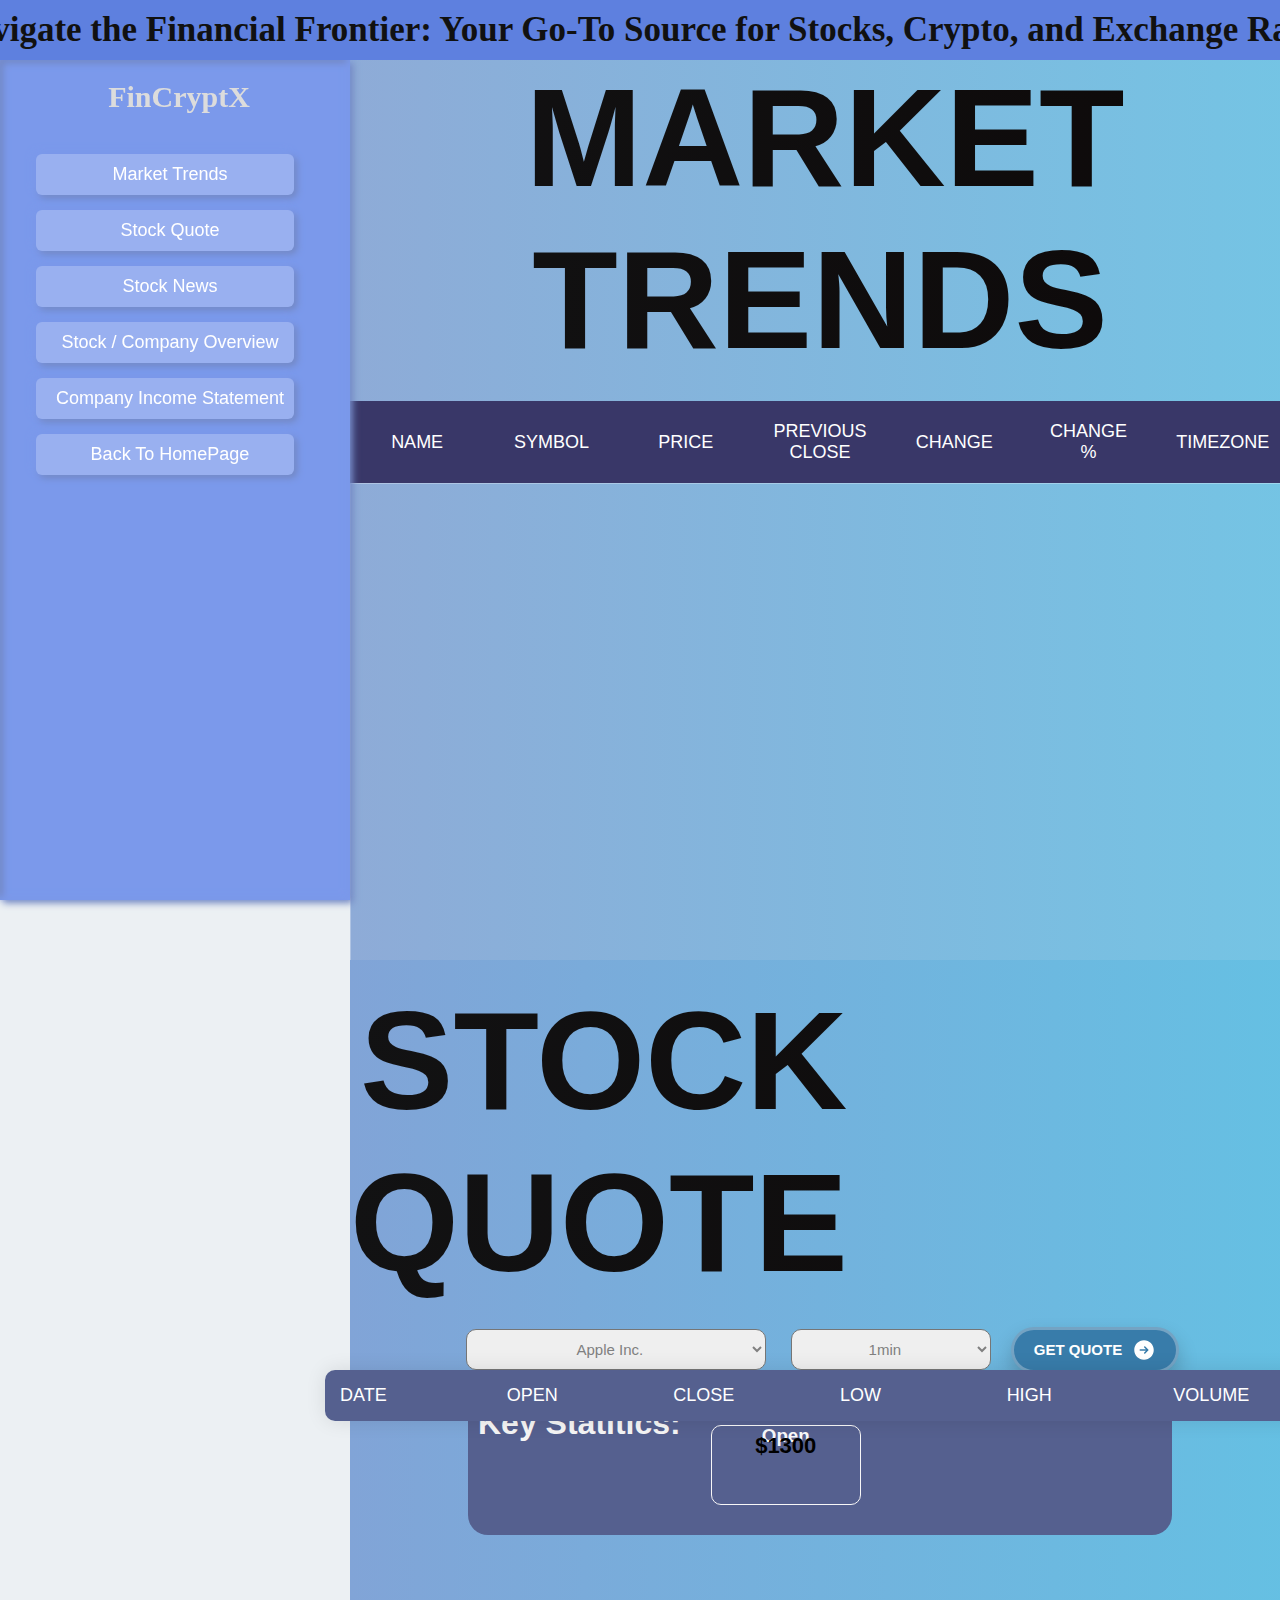
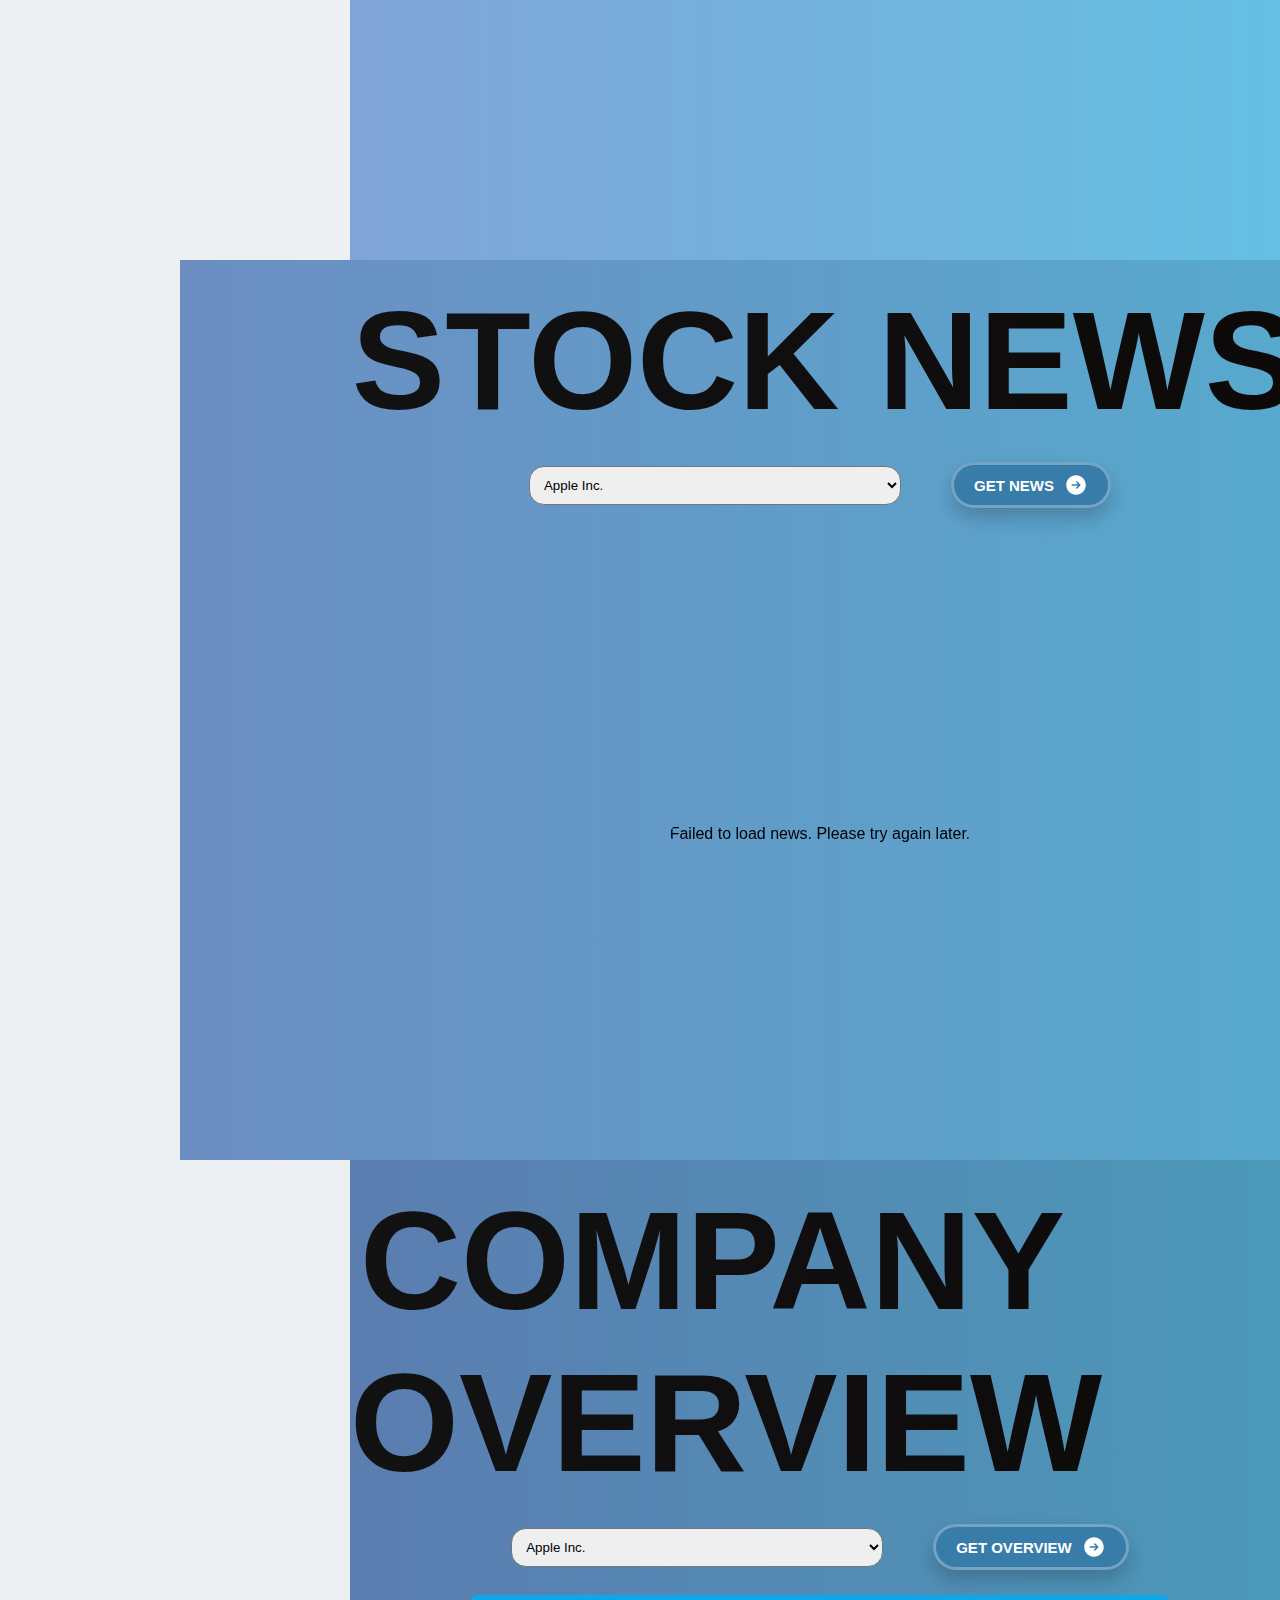
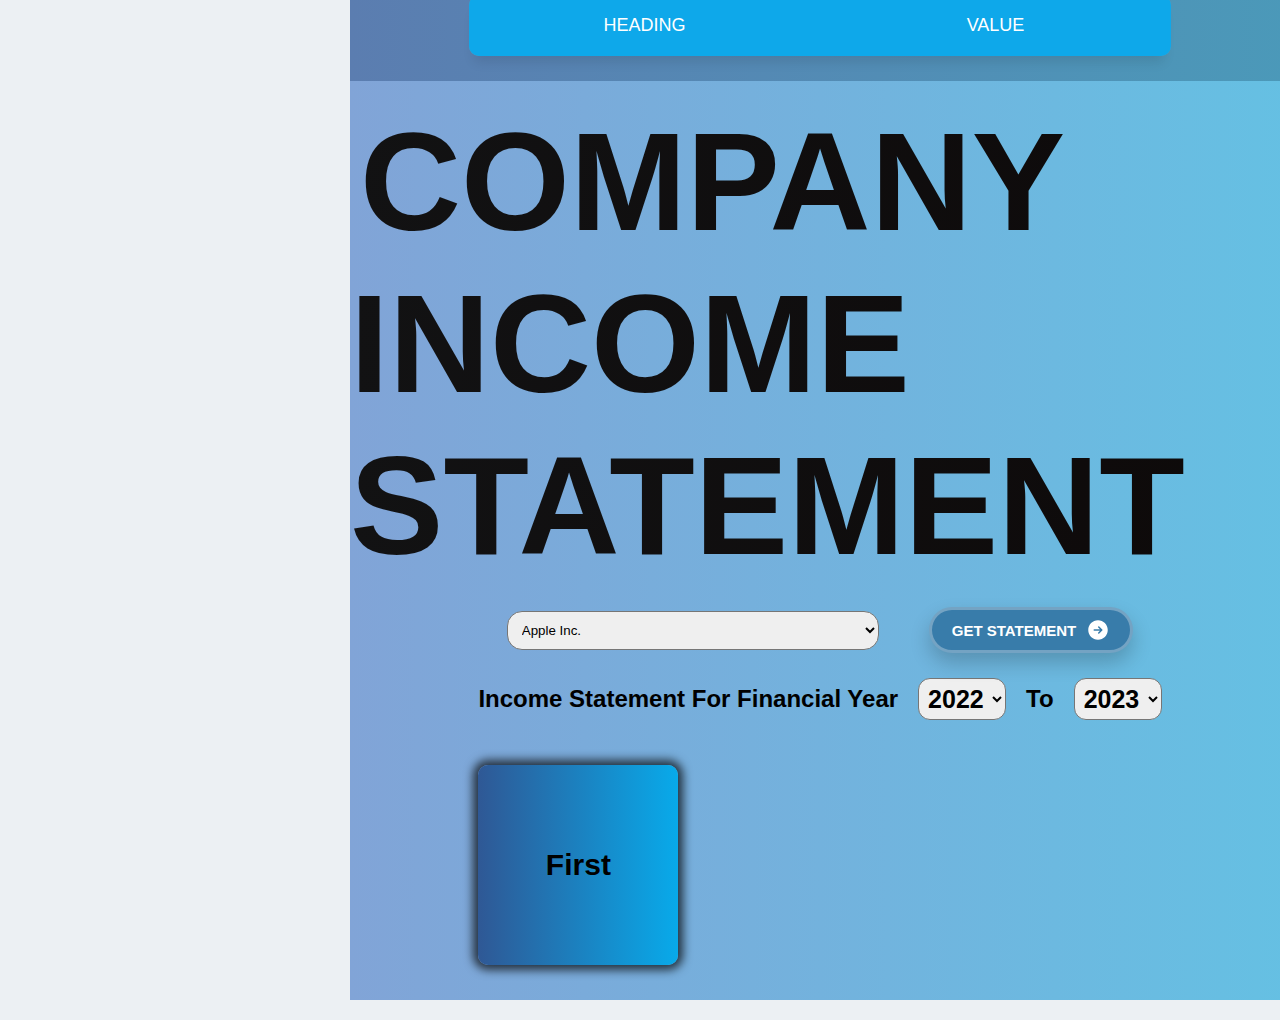
<file: stocks.html>
<!DOCTYPE html>
<html lang="en">

<head>
  <meta charset="UTF-8" />
  <meta name="viewport" content="width=device-width, initial-scale=1.0" />
  <title>Stocks Data</title>
  <link rel="stylesheet" href="./stocks.css" />
  <link rel="stylesheet" href="https://cdnjs.cloudflare.com/ajax/libs/font-awesome/6.6.0/css/all.min.css"
    integrity="sha512-Kc323vGBEqzTmouAECnVceyQqyqdsSiqLQISBL29aUW4U/M7pSPA/gEUZQqv1cwx4OnYxTxve5UMg5GT6L4JJg=="
    crossorigin="anonymous" referrerpolicy="no-referrer" />
  <link rel="stylesheet" href="https://cdn.jsdelivr.net/npm/bootstrap@5.3.2/dist/css/bootstrap.min.css"
    integrity="sha384-T3c6CoIi6uLrA9TneNEoa7RxnatzjcDSCmG1MXxSR1GAsXEV/Dwwykc2MPK8M2HN" crossorigin="anonymous">
  <!-- swiper js cdn -->
  <link
  rel="stylesheet"
  href="https://cdn.jsdelivr.net/npm/swiper@11/swiper-bundle.min.css"
/>
</head>

<body>
  <nav class="nav-bar">
    <h1>"Navigate the Financial Frontier: Your Go-To Source for Stocks, Crypto, and Exchange Rates"</h1>
  </nav>
  <div class="bars-icon">
    <button class="btn-icon" id="btn-icon">
      <i id="side-icon" class="fa-solid fa-bars"></i>
    </button>
  </div>
  <div class="side-bar" id="side-bar">
    <div class="title">
      <div class="logo">
        <h1><i class="fa-solid fa-landmark icon-tag"></i>FinCryptX</h1>
      </div>
    </div>
    <div class="list">
      <ul>
        <li>
          <a href="#market-trend"><i class="fa-solid fa-money-bill-trend-up"></i>Market Trends</a>
        </li>
        <li>
          <a href="#stock-quote"><i class="fa-solid fa-arrow-trend-up"></i>Stock Quote</a>
        </li>
        <li>
          <a href="#stock-news"><i class="fa-regular fa-newspaper"></i>Stock News</a>
        </li>
        <li>
          <a href="#stock-company-overview"><i class="fa-solid fa-expand"></i>Stock / Company Overview</a>
        </li>
        <li>
          <a href="#stock-income-statement"><i class="fa-solid fa-sack-dollar"></i>Company Income Statement</a>
        </li>
        <li>
          <a href="./index.html"><i class="fa-regular fa-circle-left"></i>Back To HomePage</a>
        </li>
      </ul>
    </div>
  </div>
  <div class="content">
    <div class="trend" id="market-trend">
      <section>
        <!--for demo wrap-->
        <div id="header">

          <h1><i class="fa-solid fa-money-bill-trend-up"></i>Market Trends</h1>
        </div>
        <div class="table-container">
          <div class="tbl-header">
            <table cellpadding="0" cellspacing="0" border="0">
              <thead>
                <tr>
                  <th>Name</th>
                  <th>Symbol</th>
                  <th>Price</th>
                  <th>Previous Close</th>
                  <th>Change</th>
                  <th>Change %</th>
                  <th>Timezone</th>
                </tr>
              </thead>
            </table>
          </div>
          <div class="tbl-content">
            <table cellpadding="0" cellspacing="0" border="0">
              <tbody id="table-body"></tbody>
            </table>
          </div>
        </div>
      </section>
    </div>
    <div class="quote" id="stock-quote">
      <div class="heading" id="header">
        <h1><i class="fa-solid fa-arrow-trend-up"></i>Stock Quote</h1>
      </div>
      <div class="quote-container">
        <div class="quote-data">
          <select name="select-quote" id="select-quote">
            <option value="AAPL">Apple Inc.</option>
            <option value="MSFT">Microsoft Corporation</option>
            <option value="GOOGL">Alphabet Inc.</option>
            <option value="AMZN">Amazon.com Inc.</option>
            <option value="TSLA">Tesla Inc.</option>
            <option value="FB">Meta Platforms Inc.</option>
            <option value="BRK.B">Berkshire Hathaway Inc.</option>
            <option value="NVDA">NVIDIA Corporation</option>
            <option value="JNJ">Johnson & Johnson</option>
            <option value="V">Visa Inc.</option>
            <option value="WMT">Walmart Inc.</option>
            <option value="JPM">JPMorgan Chase & Co.</option>
            <option value="PG">Procter & Gamble Co.</option>
            <option value="MA">Mastercard Inc.</option>
            <option value="DIS">Walt Disney Co.</option>
            <option value="PYPL">PayPal Holdings Inc.</option>
            <option value="NFLX">Netflix Inc.</option>
            <option value="INTC">Intel Corporation</option>
            <option value="CSCO">Cisco Systems Inc.</option>
            <option value="PEP">PepsiCo Inc.</option>
            <option value="KO">Coca-Cola Company</option>
            <option value="NKE">Nike Inc.</option>
            <option value="T">AT&T Inc.</option>
            <option value="XOM">Exxon Mobil Corporation</option>
            <option value="VZ">Verizon Communications Inc.</option>
            <option value="BA">Boeing Co.</option>
            <option value="MMM">3M Company</option>
            <option value="MCD">McDonald's Corporation</option>
            <option value="IBM">International Business Machines Corporation</option>
            <option value="GE">General Electric Company</option>
            <option value="F">Ford Motor Company</option>
            <option value="GM">General Motors Company</option>
            <option value="SBUX">Starbucks Corporation</option>
            <option value="CVX">Chevron Corporation</option>
            <option value="ORCL">Oracle Corporation</option>
            <option value="HON">Honeywell International Inc.</option>
            <option value="UNH">UnitedHealth Group Incorporated</option>
            <option value="PFE">Pfizer Inc.</option>
            <option value="MRK">Merck & Co., Inc.</option>
            <option value="ABT">Abbott Laboratories</option>
            <option value="LLY">Eli Lilly and Company</option>
            <option value="TMO">Thermo Fisher Scientific Inc.</option>
            <option value="BMY">Bristol-Myers Squibb Company</option>
            <option value="GILD">Gilead Sciences Inc.</option>
            <option value="SNY">Sanofi</option>
            <option value="AZN">AstraZeneca PLC</option>
            <option value="NVS">Novartis AG</option>
            <option value="ROG.VX">Roche Holding AG</option>
            <option value="TSM">Taiwan Semiconductor Manufacturing Company Limited</option>
            <option value="BABA">Alibaba Group Holding Limited</option>
            <option value="RIO">Rio Tinto Group</option>
            <option value="RDS.A">Royal Dutch Shell PLC</option>
            <option value="BP">BP p.l.c.</option>
            <option value="TOT">TotalEnergies SE</option>
            <option value="UL">Unilever PLC</option>
            <option value="HSBC">HSBC Holdings plc</option>
            <option value="SNP">China Petroleum & Chemical Corporation</option>
            <option value="PTR">PetroChina Company Limited</option>
            <option value="VALE">Vale S.A.</option>
            <option value="BBL">BHP Group plc</option>
            <option value="TM">Toyota Motor Corporation</option>
            <option value="NSRGY">Nestlé S.A.</option>
            <option value="SAP">SAP SE</option>
            <option value="ORAN">Orange S.A.</option>
            <option value="SIEGY">Siemens AG</option>
            <option value="DTEGY">Deutsche Telekom AG</option>
            <option value="BAYRY">Bayer AG</option>
            <option value="SNY">Sanofi</option>
            <option value="CNI">Canadian National Railway Company</option>
            <option value="TD">Toronto-Dominion Bank</option>
            <option value="RY">Royal Bank of Canada</option>
            <option value="ENB">Enbridge Inc.</option>
            <option value="SU">Suncor Energy Inc.</option>
            <option value="MFC">Manulife Financial Corporation</option>
            <option value="BNS">Bank of Nova Scotia</option>
            <option value="CS">Credit Suisse Group AG</option>
            <option value="UBS">UBS Group AG</option>
            <option value="NOVN.VX">Novartis AG</option>
            <option value="NESN.VX">Nestlé S.A.</option>
            <option value="ADBE">Adobe Inc.</option>
            <option value="CRM">Salesforce.com Inc.</option>
            <option value="ACN">Accenture plc</option>
            <option value="AVGO">Broadcom Inc.</option>
            <option value="TXN">Texas Instruments Incorporated</option>
            <option value="QCOM">QUALCOMM Incorporated</option>
            <option value="AMD">Advanced Micro Devices Inc.</option>
            <option value="IBM">International Business Machines Corporation</option>
            <option value="AMAT">Applied Materials Inc.</option>
            <option value="ADI">Analog Devices Inc.</option>
            <option value="LRCX">Lam Research Corporation</option>
            <option value="MU">Micron Technology Inc.</option>
            <option value="KLAC">KLA Corporation</option>
            <option value="NXPI">NXP Semiconductors N.V.</option>
            <option value="MCHP">Microchip Technology Incorporated</option>
            <option value="SWKS">Skyworks Solutions Inc.</option>
            <option value="WDC">Western Digital Corporation</option>
            <option value="STX">Seagate Technology Holdings PLC</option>
            <option value="NVTA">Invitae Corporation</option>
            <option value="ARKK">ARK Innovation ETF</option>
            <option value="SPY">SPDR S&P 500 ETF Trust</option>
            <option value="IVV">iShares Core S&P 500 ETF</option>
            <option value="VOO">Vanguard S&P 500 ETF</option>
            <option value="QQQ">Invesco QQQ Trust</option>
            <option value="VTI">Vanguard Total Stock Market ETF</option>
            <option value="BND">Vanguard Total Bond Market ETF</option>
            <option value="GLD">SPDR Gold Shares</option>
            <option value="SLV">iShares Silver Trust</option>
            <option value="XLF">Financial Select Sector SPDR Fund</option>
            <option value="XLK">Technology Select Sector SPDR Fund</option>
            <option value="XLE">Energy Select Sector SPDR Fund</option>
            <option value="XLV">Health Care Select Sector SPDR Fund</option>
            <option value="XLY">Consumer Discretionary Select Sector SPDR Fund</option>
            <option value="XLI">Industrial Select Sector SPDR Fund</option>
            <option value="XLP">Consumer Staples Select Sector SPDR Fund</option>
            <option value="XLRE">Real Estate Select Sector SPDR Fund</option>
            <option value="XLU">Utilities Select Sector SPDR Fund</option>
            <option value="XLB">Materials Select Sector SPDR Fund</option>
            <option value="IWM">iShares Russell 2000 ETF</option>
            <option value="VT">Vanguard Total World Stock ETF</option>
            <option value="VEA">Vanguard FTSE Developed Markets ETF</option>
            <option value="VWO">Vanguard FTSE Emerging Markets ETF</option>
            <option value="EFA">iShares MSCI EAFE ETF</option>
            <option value="EEM">iShares MSCI Emerging Markets ETF</option>
            <option value="IEMG">iShares Core MSCI Emerging Markets ETF</option>
            <option value="AGG">iShares Core U.S. Aggregate Bond ETF</option>
            <option value="LQD">iShares iBoxx $ Investment Grade Corporate Bond ETF</option>
            <option value="HYG">iShares iBoxx $ High Yield Corporate Bond ETF</option>
            <option value="JNK">SPDR Bloomberg Barclays High Yield Bond ETF</option>
            <option value="BKLN">Invesco Senior Loan ETF</option>
            <option value="SHV">iShares Short Treasury Bond ETF</option>
            <option value="TLT">iShares 20+ Year Treasury Bond ETF</option>
            <option value="IEF">iShares 7-10 Year Treasury Bond ETF</option>
            <option value="SHY">iShares 1-3 Year Treasury Bond ETF</option>
            <option value="MUB">iShares National Muni Bond ETF</option>
            <option value="PFF">iShares Preferred and Income Securities ETF</option>
            <option value="PGX">Invesco Preferred ETF</option>
            <option value="VCSH">Vanguard Short-Term Corporate Bond ETF</option>
            <option value="VCIT">Vanguard Intermediate-Term Corporate Bond ETF</option>
            <option value="VGLT">Vanguard Long-Term Treasury ETF</option>
            <option value="BSV">Vanguard Short-Term Bond ETF</option>
            <option value="BIV">Vanguard Intermediate-Term Bond ETF</option>
            <option value="TLH">iShares 10-20 Year Treasury Bond ETF</option>
            <option value="GLDM">SPDR Gold MiniShares Trust</option>
            <option value="IAU">iShares Gold Trust</option>
            <option value="SPLV">Invesco S&P 500 Low Volatility ETF</option>
            <option value="USMV">iShares MSCI USA Min Vol Factor ETF</option>
            <option value="MTUM">iShares MSCI USA Momentum Factor ETF</option>
            <option value="QUAL">iShares MSCI USA Quality Factor ETF</option>
            <option value="VLUE">iShares MSCI USA Value Factor ETF</option>
            <option value="SPYG">SPDR S&P 500 Growth ETF</option>
            <option value="SPYV">SPDR S&P 500 Value ETF</option>
            <option value="IWF">iShares Russell 1000 Growth ETF</option>
            <option value="IWD">iShares Russell 1000 Value ETF</option>
            <option value="IWO">iShares Russell 2000 Growth ETF</option>
            <option value="IWN">iShares Russell 2000 Value ETF</option>
            <option value="VBR">Vanguard Small-Cap Value ETF</option>
            <option value="VBK">Vanguard Small-Cap Growth ETF</option>
            <option value="VTV">Vanguard Value ETF</option>
            <option value="VUG">Vanguard Growth ETF</option>
            <option value="SCHD">Schwab U.S. Dividend Equity ETF</option>
            <option value="VYM">Vanguard High Dividend Yield ETF</option>
            <option value="DVY">iShares Select Dividend ETF</option>
            <option value="SDY">SPDR S&P Dividend ETF</option>
            <option value="SPHD">Invesco S&P 500 High Dividend Low Volatility ETF</option>
            <option value="HDV">iShares Core High Dividend ETF</option>
            <option value="NOBL">ProShares S&P 500 Dividend Aristocrats ETF</option>
            <option value="VIG">Vanguard Dividend Appreciation ETF</option>
            <option value="DIA">SPDR Dow Jones Industrial Average ETF Trust</option>
            <option value="XLU">Utilities Select Sector SPDR Fund</option>
            <option value="XLRE">Real Estate Select Sector SPDR Fund</option>
            <option value="XLK">Technology Select Sector SPDR Fund</option>
            <option value="XLF">Financial Select Sector SPDR Fund</option>
            <option value="XLV">Health Care Select Sector SPDR Fund</option>
            <option value="XLY">Consumer Discretionary Select Sector SPDR Fund</option>
            <option value="XLI">Industrial Select Sector SPDR Fund</option>
            <option value="XLP">Consumer Staples Select Sector SPDR Fund</option>
            <option value="XLE">Energy Select Sector SPDR Fund</option>
            <option value="XLB">Materials Select Sector SPDR Fund</option>

          </select>
          <select name="interval" id="interval" class="interval">
            <option value="1min">1min</option>
            <option value="5min">5min</option>
            <option value="15min">15min</option>
            <option value="30min">30min</option>
            <option value="1hour">1hour</option>
            <option value="4hour">4hour</option>

          </select>
          <button class="button" id="quote-button">
            GET QUOTE
            <svg fill="currentColor" viewBox="0 0 24 24" class="icon">
              <path clip-rule="evenodd"
                d="M12 2.25c-5.385 0-9.75 4.365-9.75 9.75s4.365 9.75 9.75 9.75 9.75-4.365 9.75-9.75S17.385 2.25 12 2.25zm4.28 10.28a.75.75 0 000-1.06l-3-3a.75.75 0 10-1.06 1.06l1.72 1.72H8.25a.75.75 0 000 1.5h5.69l-1.72 1.72a.75.75 0 101.06 1.06l3-3z"
                fill-rule="evenodd"></path>
            </svg>
          </button>
        </div>
        <div class="quote-card">
          <h1>Key Statitics:</h1>
          <div class="quote-card__row" id="quoteCardRow">
            <div class="data-card">
              <h3>Open</h3>
              <p class="price">$1300</p>
            </div>
          </div>
          <div class="historical-data-container">
            <div class="table-wrapper">
              <table>
                <thead>
                  <tr>
                    <th>Date</th>
                    <th>Open</th>
                    <th>Close</th>
                    <th>Low</th>
                    <th>High</th>
                    <th>Volume</th>
                  </tr>
                </thead>
                <tbody id="stock-interval-table">
                  <!-- Data rows will be inserted here -->
                </tbody>
              </table>
            </div>
          </div>

        </div>

      </div>
    </div>
    <div class="news" id="stock-news">
      <div id="header">
        <h1 ><i class="fa-regular fa-newspaper" id="news-icon"></i>stock News</h1>

      </div>
      <div class="news-stock">
        <select name="select-news" id="select-news">
          <option value="AAPL">Apple Inc.</option>
          <option value="MSFT">Microsoft Corporation</option>
          <option value="GOOGL">Alphabet Inc.</option>
          <option value="AMZN">Amazon.com Inc.</option>
          <option value="TSLA">Tesla Inc.</option>
          <option value="FB">Meta Platforms Inc.</option>
          <option value="BRK.B">Berkshire Hathaway Inc.</option>
          <option value="NVDA">NVIDIA Corporation</option>
          <option value="JNJ">Johnson & Johnson</option>
          <option value="V">Visa Inc.</option>
          <option value="WMT">Walmart Inc.</option>
          <option value="JPM">JPMorgan Chase & Co.</option>
          <option value="PG">Procter & Gamble Co.</option>
          <option value="MA">Mastercard Inc.</option>
          <option value="DIS">Walt Disney Co.</option>
          <option value="PYPL">PayPal Holdings Inc.</option>
          <option value="NFLX">Netflix Inc.</option>
          <option value="INTC">Intel Corporation</option>
          <option value="CSCO">Cisco Systems Inc.</option>
          <option value="PEP">PepsiCo Inc.</option>
          <option value="KO">Coca-Cola Company</option>
          <option value="NKE">Nike Inc.</option>
          <option value="T">AT&T Inc.</option>
          <option value="XOM">Exxon Mobil Corporation</option>
          <option value="VZ">Verizon Communications Inc.</option>
          <option value="BA">Boeing Co.</option>
          <option value="MMM">3M Company</option>
          <option value="MCD">McDonald's Corporation</option>
          <option value="IBM">International Business Machines Corporation</option>
          <option value="GE">General Electric Company</option>
          <option value="F">Ford Motor Company</option>
          <option value="GM">General Motors Company</option>
          <option value="SBUX">Starbucks Corporation</option>
          <option value="CVX">Chevron Corporation</option>
          <option value="ORCL">Oracle Corporation</option>
          <option value="HON">Honeywell International Inc.</option>
          <option value="UNH">UnitedHealth Group Incorporated</option>
          <option value="PFE">Pfizer Inc.</option>
          <option value="MRK">Merck & Co., Inc.</option>
          <option value="ABT">Abbott Laboratories</option>
          <option value="LLY">Eli Lilly and Company</option>
          <option value="TMO">Thermo Fisher Scientific Inc.</option>
          <option value="BMY">Bristol-Myers Squibb Company</option>
          <option value="GILD">Gilead Sciences Inc.</option>
          <option value="SNY">Sanofi</option>
          <option value="AZN">AstraZeneca PLC</option>
          <option value="NVS">Novartis AG</option>
          <option value="ROG.VX">Roche Holding AG</option>
          <option value="TSM">Taiwan Semiconductor Manufacturing Company Limited</option>
          <option value="BABA">Alibaba Group Holding Limited</option>
          <option value="RIO">Rio Tinto Group</option>
          <option value="RDS.A">Royal Dutch Shell PLC</option>
          <option value="BP">BP p.l.c.</option>
          <option value="TOT">TotalEnergies SE</option>
          <option value="UL">Unilever PLC</option>
          <option value="HSBC">HSBC Holdings plc</option>
          <option value="SNP">China Petroleum & Chemical Corporation</option>
          <option value="PTR">PetroChina Company Limited</option>
          <option value="VALE">Vale S.A.</option>
          <option value="BBL">BHP Group plc</option>
          <option value="TM">Toyota Motor Corporation</option>
          <option value="NSRGY">Nestlé S.A.</option>
          <option value="SAP">SAP SE</option>
          <option value="ORAN">Orange S.A.</option>
          <option value="SIEGY">Siemens AG</option>
          <option value="DTEGY">Deutsche Telekom AG</option>
          <option value="BAYRY">Bayer AG</option>
          <option value="SNY">Sanofi</option>
          <option value="CNI">Canadian National Railway Company</option>
          <option value="TD">Toronto-Dominion Bank</option>
          <option value="RY">Royal Bank of Canada</option>
          <option value="ENB">Enbridge Inc.</option>
          <option value="SU">Suncor Energy Inc.</option>
          <option value="MFC">Manulife Financial Corporation</option>
          <option value="BNS">Bank of Nova Scotia</option>
          <option value="CS">Credit Suisse Group AG</option>
          <option value="UBS">UBS Group AG</option>
          <option value="NOVN.VX">Novartis AG</option>
          <option value="NESN.VX">Nestlé S.A.</option>
          <option value="ADBE">Adobe Inc.</option>
          <option value="CRM">Salesforce.com Inc.</option>
          <option value="ACN">Accenture plc</option>
          <option value="AVGO">Broadcom Inc.</option>
          <option value="TXN">Texas Instruments Incorporated</option>
          <option value="QCOM">QUALCOMM Incorporated</option>
          <option value="AMD">Advanced Micro Devices Inc.</option>
          <option value="IBM">International Business Machines Corporation</option>
          <option value="AMAT">Applied Materials Inc.</option>
          <option value="ADI">Analog Devices Inc.</option>
          <option value="LRCX">Lam Research Corporation</option>
          <option value="MU">Micron Technology Inc.</option>
          <option value="KLAC">KLA Corporation</option>
          <option value="NXPI">NXP Semiconductors N.V.</option>
          <option value="MCHP">Microchip Technology Incorporated</option>
          <option value="SWKS">Skyworks Solutions Inc.</option>
          <option value="WDC">Western Digital Corporation</option>
          <option value="STX">Seagate Technology Holdings PLC</option>
          <option value="NVTA">Invitae Corporation</option>
          <option value="ARKK">ARK Innovation ETF</option>
          <option value="SPY">SPDR S&P 500 ETF Trust</option>
          <option value="IVV">iShares Core S&P 500 ETF</option>
          <option value="VOO">Vanguard S&P 500 ETF</option>
          <option value="QQQ">Invesco QQQ Trust</option>
          <option value="VTI">Vanguard Total Stock Market ETF</option>
          <option value="BND">Vanguard Total Bond Market ETF</option>
          <option value="GLD">SPDR Gold Shares</option>
          <option value="SLV">iShares Silver Trust</option>
          <option value="XLF">Financial Select Sector SPDR Fund</option>
          <option value="XLK">Technology Select Sector SPDR Fund</option>
          <option value="XLE">Energy Select Sector SPDR Fund</option>
          <option value="XLV">Health Care Select Sector SPDR Fund</option>
          <option value="XLY">Consumer Discretionary Select Sector SPDR Fund</option>
          <option value="XLI">Industrial Select Sector SPDR Fund</option>
          <option value="XLP">Consumer Staples Select Sector SPDR Fund</option>
          <option value="XLRE">Real Estate Select Sector SPDR Fund</option>
          <option value="XLU">Utilities Select Sector SPDR Fund</option>
          <option value="XLB">Materials Select Sector SPDR Fund</option>
          <option value="IWM">iShares Russell 2000 ETF</option>
          <option value="VT">Vanguard Total World Stock ETF</option>
          <option value="VEA">Vanguard FTSE Developed Markets ETF</option>
          <option value="VWO">Vanguard FTSE Emerging Markets ETF</option>
          <option value="EFA">iShares MSCI EAFE ETF</option>
          <option value="EEM">iShares MSCI Emerging Markets ETF</option>
          <option value="IEMG">iShares Core MSCI Emerging Markets ETF</option>
          <option value="AGG">iShares Core U.S. Aggregate Bond ETF</option>
          <option value="LQD">iShares iBoxx $ Investment Grade Corporate Bond ETF</option>
          <option value="HYG">iShares iBoxx $ High Yield Corporate Bond ETF</option>
          <option value="JNK">SPDR Bloomberg Barclays High Yield Bond ETF</option>
          <option value="BKLN">Invesco Senior Loan ETF</option>
          <option value="SHV">iShares Short Treasury Bond ETF</option>
          <option value="TLT">iShares 20+ Year Treasury Bond ETF</option>
          <option value="IEF">iShares 7-10 Year Treasury Bond ETF</option>
          <option value="SHY">iShares 1-3 Year Treasury Bond ETF</option>
          <option value="MUB">iShares National Muni Bond ETF</option>
          <option value="PFF">iShares Preferred and Income Securities ETF</option>
          <option value="PGX">Invesco Preferred ETF</option>
          <option value="VCSH">Vanguard Short-Term Corporate Bond ETF</option>
          <option value="VCIT">Vanguard Intermediate-Term Corporate Bond ETF</option>
          <option value="VGLT">Vanguard Long-Term Treasury ETF</option>
          <option value="BSV">Vanguard Short-Term Bond ETF</option>
          <option value="BIV">Vanguard Intermediate-Term Bond ETF</option>
          <option value="TLH">iShares 10-20 Year Treasury Bond ETF</option>
          <option value="GLDM">SPDR Gold MiniShares Trust</option>
          <option value="IAU">iShares Gold Trust</option>
          <option value="SPLV">Invesco S&P 500 Low Volatility ETF</option>
          <option value="USMV">iShares MSCI USA Min Vol Factor ETF</option>
          <option value="MTUM">iShares MSCI USA Momentum Factor ETF</option>
          <option value="QUAL">iShares MSCI USA Quality Factor ETF</option>
          <option value="VLUE">iShares MSCI USA Value Factor ETF</option>
          <option value="SPYG">SPDR S&P 500 Growth ETF</option>
          <option value="SPYV">SPDR S&P 500 Value ETF</option>
          <option value="IWF">iShares Russell 1000 Growth ETF</option>
          <option value="IWD">iShares Russell 1000 Value ETF</option>
          <option value="IWO">iShares Russell 2000 Growth ETF</option>
          <option value="IWN">iShares Russell 2000 Value ETF</option>
          <option value="VBR">Vanguard Small-Cap Value ETF</option>
          <option value="VBK">Vanguard Small-Cap Growth ETF</option>
          <option value="VTV">Vanguard Value ETF</option>
          <option value="VUG">Vanguard Growth ETF</option>
          <option value="SCHD">Schwab U.S. Dividend Equity ETF</option>
          <option value="VYM">Vanguard High Dividend Yield ETF</option>
          <option value="DVY">iShares Select Dividend ETF</option>
          <option value="SDY">SPDR S&P Dividend ETF</option>
          <option value="SPHD">Invesco S&P 500 High Dividend Low Volatility ETF</option>
          <option value="HDV">iShares Core High Dividend ETF</option>
          <option value="NOBL">ProShares S&P 500 Dividend Aristocrats ETF</option>
          <option value="VIG">Vanguard Dividend Appreciation ETF</option>
          <option value="DIA">SPDR Dow Jones Industrial Average ETF Trust</option>
          <option value="XLU">Utilities Select Sector SPDR Fund</option>
          <option value="XLRE">Real Estate Select Sector SPDR Fund</option>
          <option value="XLK">Technology Select Sector SPDR Fund</option>
          <option value="XLF">Financial Select Sector SPDR Fund</option>
          <option value="XLV">Health Care Select Sector SPDR Fund</option>
          <option value="XLY">Consumer Discretionary Select Sector SPDR Fund</option>
          <option value="XLI">Industrial Select Sector SPDR Fund</option>
          <option value="XLP">Consumer Staples Select Sector SPDR Fund</option>
          <option value="XLE">Energy Select Sector SPDR Fund</option>
          <option value="XLB">Materials Select Sector SPDR Fund</option>

        </select>

        </select>
        <button class="button" id="news-button">
          GET NEWS
          <svg fill="currentColor" viewBox="0 0 24 24" class="icon">
            <path clip-rule="evenodd"
              d="M12 2.25c-5.385 0-9.75 4.365-9.75 9.75s4.365 9.75 9.75 9.75 9.75-4.365 9.75-9.75S17.385 2.25 12 2.25zm4.28 10.28a.75.75 0 000-1.06l-3-3a.75.75 0 10-1.06 1.06l1.72 1.72H8.25a.75.75 0 000 1.5h5.69l-1.72 1.72a.75.75 0 101.06 1.06l3-3z"
              fill-rule="evenodd"></path>
          </svg>
        </button>
      </div>
      <section class="container">
        <div class="card__container swiper">
          <div class="card__content">
            <div class="swiper-wrapper">
              <!-- Dynamic content will be inserted here -->
            </div>
          </div>
          <div class="swiper-button-next"><i class="ri-arrow-right-s-line"></i></div>
          <div class="swiper-button-prev"><i class="ri-arrow-left-s-line"></i></div>
          <div class="swiper-pagination"></div>
        </div>
      </section>
    </div>



    <div class="company-overview" id="stock-company-overview">
      <div class="overview" id="header">
        <h1><i id="company-icon" class="fa-solid fa-expand"></i>Company Overview</h1>
      </div>
      <div class="stocks">
        <select name="select-news" id="select-company">
          <option value="AAPL">Apple Inc.</option>
          <option value="MSFT">Microsoft Corporation</option>
          <option value="GOOGL">Alphabet Inc.</option>
          <option value="AMZN">Amazon.com Inc.</option>
          <option value="TSLA">Tesla Inc.</option>
          <option value="FB">Meta Platforms Inc.</option>
          <option value="BRK.B">Berkshire Hathaway Inc.</option>
          <option value="NVDA">NVIDIA Corporation</option>
          <option value="JNJ">Johnson & Johnson</option>
          <option value="V">Visa Inc.</option>
          <option value="WMT">Walmart Inc.</option>
          <option value="JPM">JPMorgan Chase & Co.</option>
          <option value="PG">Procter & Gamble Co.</option>
          <option value="MA">Mastercard Inc.</option>
          <option value="DIS">Walt Disney Co.</option>
          <option value="PYPL">PayPal Holdings Inc.</option>
          <option value="NFLX">Netflix Inc.</option>
          <option value="INTC">Intel Corporation</option>
          <option value="CSCO">Cisco Systems Inc.</option>
          <option value="PEP">PepsiCo Inc.</option>
          <option value="KO">Coca-Cola Company</option>
          <option value="NKE">Nike Inc.</option>
          <option value="T">AT&T Inc.</option>
          <option value="XOM">Exxon Mobil Corporation</option>
          <option value="VZ">Verizon Communications Inc.</option>
          <option value="BA">Boeing Co.</option>
          <option value="MMM">3M Company</option>
          <option value="MCD">McDonald's Corporation</option>
          <option value="IBM">International Business Machines Corporation</option>
          <option value="GE">General Electric Company</option>
          <option value="F">Ford Motor Company</option>
          <option value="GM">General Motors Company</option>
          <option value="SBUX">Starbucks Corporation</option>
          <option value="CVX">Chevron Corporation</option>
          <option value="ORCL">Oracle Corporation</option>
          <option value="HON">Honeywell International Inc.</option>
          <option value="UNH">UnitedHealth Group Incorporated</option>
          <option value="PFE">Pfizer Inc.</option>
          <option value="MRK">Merck & Co., Inc.</option>
          <option value="ABT">Abbott Laboratories</option>
          <option value="LLY">Eli Lilly and Company</option>
          <option value="TMO">Thermo Fisher Scientific Inc.</option>
          <option value="BMY">Bristol-Myers Squibb Company</option>
          <option value="GILD">Gilead Sciences Inc.</option>
          <option value="SNY">Sanofi</option>
          <option value="AZN">AstraZeneca PLC</option>
          <option value="NVS">Novartis AG</option>
          <option value="ROG.VX">Roche Holding AG</option>
          <option value="TSM">Taiwan Semiconductor Manufacturing Company Limited</option>
          <option value="BABA">Alibaba Group Holding Limited</option>
          <option value="RIO">Rio Tinto Group</option>
          <option value="RDS.A">Royal Dutch Shell PLC</option>
          <option value="BP">BP p.l.c.</option>
          <option value="TOT">TotalEnergies SE</option>
          <option value="UL">Unilever PLC</option>
          <option value="HSBC">HSBC Holdings plc</option>
          <option value="SNP">China Petroleum & Chemical Corporation</option>
          <option value="PTR">PetroChina Company Limited</option>
          <option value="VALE">Vale S.A.</option>
          <option value="BBL">BHP Group plc</option>
          <option value="TM">Toyota Motor Corporation</option>
          <option value="NSRGY">Nestlé S.A.</option>
          <option value="SAP">SAP SE</option>
          <option value="ORAN">Orange S.A.</option>
          <option value="SIEGY">Siemens AG</option>
          <option value="DTEGY">Deutsche Telekom AG</option>
          <option value="BAYRY">Bayer AG</option>
          <option value="SNY">Sanofi</option>
          <option value="CNI">Canadian National Railway Company</option>
          <option value="TD">Toronto-Dominion Bank</option>
          <option value="RY">Royal Bank of Canada</option>
          <option value="ENB">Enbridge Inc.</option>
          <option value="SU">Suncor Energy Inc.</option>
          <option value="MFC">Manulife Financial Corporation</option>
          <option value="BNS">Bank of Nova Scotia</option>
          <option value="CS">Credit Suisse Group AG</option>
          <option value="UBS">UBS Group AG</option>
          <option value="NOVN.VX">Novartis AG</option>
          <option value="NESN.VX">Nestlé S.A.</option>
          <option value="ADBE">Adobe Inc.</option>
          <option value="CRM">Salesforce.com Inc.</option>
          <option value="ACN">Accenture plc</option>
          <option value="AVGO">Broadcom Inc.</option>
          <option value="TXN">Texas Instruments Incorporated</option>
          <option value="QCOM">QUALCOMM Incorporated</option>
          <option value="AMD">Advanced Micro Devices Inc.</option>
          <option value="IBM">International Business Machines Corporation</option>
          <option value="AMAT">Applied Materials Inc.</option>
          <option value="ADI">Analog Devices Inc.</option>
          <option value="LRCX">Lam Research Corporation</option>
          <option value="MU">Micron Technology Inc.</option>
          <option value="KLAC">KLA Corporation</option>
          <option value="NXPI">NXP Semiconductors N.V.</option>
          <option value="MCHP">Microchip Technology Incorporated</option>
          <option value="SWKS">Skyworks Solutions Inc.</option>
          <option value="WDC">Western Digital Corporation</option>
          <option value="STX">Seagate Technology Holdings PLC</option>
          <option value="NVTA">Invitae Corporation</option>
          <option value="ARKK">ARK Innovation ETF</option>
          <option value="SPY">SPDR S&P 500 ETF Trust</option>
          <option value="IVV">iShares Core S&P 500 ETF</option>
          <option value="VOO">Vanguard S&P 500 ETF</option>
          <option value="QQQ">Invesco QQQ Trust</option>
          <option value="VTI">Vanguard Total Stock Market ETF</option>
          <option value="BND">Vanguard Total Bond Market ETF</option>
          <option value="GLD">SPDR Gold Shares</option>
          <option value="SLV">iShares Silver Trust</option>
          <option value="XLF">Financial Select Sector SPDR Fund</option>
          <option value="XLK">Technology Select Sector SPDR Fund</option>
          <option value="XLE">Energy Select Sector SPDR Fund</option>
          <option value="XLV">Health Care Select Sector SPDR Fund</option>
          <option value="XLY">Consumer Discretionary Select Sector SPDR Fund</option>
          <option value="XLI">Industrial Select Sector SPDR Fund</option>
          <option value="XLP">Consumer Staples Select Sector SPDR Fund</option>
          <option value="XLRE">Real Estate Select Sector SPDR Fund</option>
          <option value="XLU">Utilities Select Sector SPDR Fund</option>
          <option value="XLB">Materials Select Sector SPDR Fund</option>
          <option value="IWM">iShares Russell 2000 ETF</option>
          <option value="VT">Vanguard Total World Stock ETF</option>
          <option value="VEA">Vanguard FTSE Developed Markets ETF</option>
          <option value="VWO">Vanguard FTSE Emerging Markets ETF</option>
          <option value="EFA">iShares MSCI EAFE ETF</option>
          <option value="EEM">iShares MSCI Emerging Markets ETF</option>
          <option value="IEMG">iShares Core MSCI Emerging Markets ETF</option>
          <option value="AGG">iShares Core U.S. Aggregate Bond ETF</option>
          <option value="LQD">iShares iBoxx $ Investment Grade Corporate Bond ETF</option>
          <option value="HYG">iShares iBoxx $ High Yield Corporate Bond ETF</option>
          <option value="JNK">SPDR Bloomberg Barclays High Yield Bond ETF</option>
          <option value="BKLN">Invesco Senior Loan ETF</option>
          <option value="SHV">iShares Short Treasury Bond ETF</option>
          <option value="TLT">iShares 20+ Year Treasury Bond ETF</option>
          <option value="IEF">iShares 7-10 Year Treasury Bond ETF</option>
          <option value="SHY">iShares 1-3 Year Treasury Bond ETF</option>
          <option value="MUB">iShares National Muni Bond ETF</option>
          <option value="PFF">iShares Preferred and Income Securities ETF</option>
          <option value="PGX">Invesco Preferred ETF</option>
          <option value="VCSH">Vanguard Short-Term Corporate Bond ETF</option>
          <option value="VCIT">Vanguard Intermediate-Term Corporate Bond ETF</option>
          <option value="VGLT">Vanguard Long-Term Treasury ETF</option>
          <option value="BSV">Vanguard Short-Term Bond ETF</option>
          <option value="BIV">Vanguard Intermediate-Term Bond ETF</option>
          <option value="TLH">iShares 10-20 Year Treasury Bond ETF</option>
          <option value="GLDM">SPDR Gold MiniShares Trust</option>
          <option value="IAU">iShares Gold Trust</option>
          <option value="SPLV">Invesco S&P 500 Low Volatility ETF</option>
          <option value="USMV">iShares MSCI USA Min Vol Factor ETF</option>
          <option value="MTUM">iShares MSCI USA Momentum Factor ETF</option>
          <option value="QUAL">iShares MSCI USA Quality Factor ETF</option>
          <option value="VLUE">iShares MSCI USA Value Factor ETF</option>
          <option value="SPYG">SPDR S&P 500 Growth ETF</option>
          <option value="SPYV">SPDR S&P 500 Value ETF</option>
          <option value="IWF">iShares Russell 1000 Growth ETF</option>
          <option value="IWD">iShares Russell 1000 Value ETF</option>
          <option value="IWO">iShares Russell 2000 Growth ETF</option>
          <option value="IWN">iShares Russell 2000 Value ETF</option>
          <option value="VBR">Vanguard Small-Cap Value ETF</option>
          <option value="VBK">Vanguard Small-Cap Growth ETF</option>
          <option value="VTV">Vanguard Value ETF</option>
          <option value="VUG">Vanguard Growth ETF</option>
          <option value="SCHD">Schwab U.S. Dividend Equity ETF</option>
          <option value="VYM">Vanguard High Dividend Yield ETF</option>
          <option value="DVY">iShares Select Dividend ETF</option>
          <option value="SDY">SPDR S&P Dividend ETF</option>
          <option value="SPHD">Invesco S&P 500 High Dividend Low Volatility ETF</option>
          <option value="HDV">iShares Core High Dividend ETF</option>
          <option value="NOBL">ProShares S&P 500 Dividend Aristocrats ETF</option>
          <option value="VIG">Vanguard Dividend Appreciation ETF</option>
          <option value="DIA">SPDR Dow Jones Industrial Average ETF Trust</option>
          <option value="XLU">Utilities Select Sector SPDR Fund</option>
          <option value="XLRE">Real Estate Select Sector SPDR Fund</option>
          <option value="XLK">Technology Select Sector SPDR Fund</option>
          <option value="XLF">Financial Select Sector SPDR Fund</option>
          <option value="XLV">Health Care Select Sector SPDR Fund</option>
          <option value="XLY">Consumer Discretionary Select Sector SPDR Fund</option>
          <option value="XLI">Industrial Select Sector SPDR Fund</option>
          <option value="XLP">Consumer Staples Select Sector SPDR Fund</option>
          <option value="XLE">Energy Select Sector SPDR Fund</option>
          <option value="XLB">Materials Select Sector SPDR Fund</option>

        </select>

        </select>
        <button class="button" id="overview-button">
          GET OVERVIEW
          <svg fill="currentColor" viewBox="0 0 24 24" class="icon">
            <path clip-rule="evenodd"
              d="M12 2.25c-5.385 0-9.75 4.365-9.75 9.75s4.365 9.75 9.75 9.75 9.75-4.365 9.75-9.75S17.385 2.25 12 2.25zm4.28 10.28a.75.75 0 000-1.06l-3-3a.75.75 0 10-1.06 1.06l1.72 1.72H8.25a.75.75 0 000 1.5h5.69l-1.72 1.72a.75.75 0 101.06 1.06l3-3z"
              fill-rule="evenodd"></path>
          </svg>
        </button>
      </div>
      <div class="company-data-container">
        <div class="company-table-wrapper">
          <table>
            <thead>
              <tr>
                <th class="">Heading</th>
                <th>Value</th>
              </tr>
            </thead>
            <tbody id="company-data">
              <!-- data inserted dynamically here -->
            </tbody>
          </table>
        </div>
      </div>
    </div>


    <div class="income" id="stock-income-statement">
      <div class="income-header" id="header">
        <h1><i class="fa-solid fa-sack-dollar"></i>Company Income Statement</h1>
      </div>
      <div class="income-stocks">
        <select name="select-news" id="select-company-income">
          <option value="AAPL">Apple Inc.</option>
          <option value="MSFT">Microsoft Corporation</option>
          <option value="GOOGL">Alphabet Inc.</option>
          <option value="AMZN">Amazon.com Inc.</option>
          <option value="TSLA">Tesla Inc.</option>
          <option value="FB">Meta Platforms Inc.</option>
          <option value="BRK.B">Berkshire Hathaway Inc.</option>
          <option value="NVDA">NVIDIA Corporation</option>
          <option value="JNJ">Johnson & Johnson</option>
          <option value="V">Visa Inc.</option>
          <option value="WMT">Walmart Inc.</option>
          <option value="JPM">JPMorgan Chase & Co.</option>
          <option value="PG">Procter & Gamble Co.</option>
          <option value="MA">Mastercard Inc.</option>
          <option value="DIS">Walt Disney Co.</option>
          <option value="PYPL">PayPal Holdings Inc.</option>
          <option value="NFLX">Netflix Inc.</option>
          <option value="INTC">Intel Corporation</option>
          <option value="CSCO">Cisco Systems Inc.</option>
          <option value="PEP">PepsiCo Inc.</option>
          <option value="KO">Coca-Cola Company</option>
          <option value="NKE">Nike Inc.</option>
          <option value="T">AT&T Inc.</option>
          <option value="XOM">Exxon Mobil Corporation</option>
          <option value="VZ">Verizon Communications Inc.</option>
          <option value="BA">Boeing Co.</option>
          <option value="MMM">3M Company</option>
          <option value="MCD">McDonald's Corporation</option>
          <option value="IBM">International Business Machines Corporation</option>
          <option value="GE">General Electric Company</option>
          <option value="F">Ford Motor Company</option>
          <option value="GM">General Motors Company</option>
          <option value="SBUX">Starbucks Corporation</option>
          <option value="CVX">Chevron Corporation</option>
          <option value="ORCL">Oracle Corporation</option>
          <option value="HON">Honeywell International Inc.</option>
          <option value="UNH">UnitedHealth Group Incorporated</option>
          <option value="PFE">Pfizer Inc.</option>
          <option value="MRK">Merck & Co., Inc.</option>
          <option value="ABT">Abbott Laboratories</option>
          <option value="LLY">Eli Lilly and Company</option>
          <option value="TMO">Thermo Fisher Scientific Inc.</option>
          <option value="BMY">Bristol-Myers Squibb Company</option>
          <option value="GILD">Gilead Sciences Inc.</option>
          <option value="SNY">Sanofi</option>
          <option value="AZN">AstraZeneca PLC</option>
          <option value="NVS">Novartis AG</option>
          <option value="ROG.VX">Roche Holding AG</option>
          <option value="TSM">Taiwan Semiconductor Manufacturing Company Limited</option>
          <option value="BABA">Alibaba Group Holding Limited</option>
          <option value="RIO">Rio Tinto Group</option>
          <option value="RDS.A">Royal Dutch Shell PLC</option>
          <option value="BP">BP p.l.c.</option>
          <option value="TOT">TotalEnergies SE</option>
          <option value="UL">Unilever PLC</option>
          <option value="HSBC">HSBC Holdings plc</option>
          <option value="SNP">China Petroleum & Chemical Corporation</option>
          <option value="PTR">PetroChina Company Limited</option>
          <option value="VALE">Vale S.A.</option>
          <option value="BBL">BHP Group plc</option>
          <option value="TM">Toyota Motor Corporation</option>
          <option value="NSRGY">Nestlé S.A.</option>
          <option value="SAP">SAP SE</option>
          <option value="ORAN">Orange S.A.</option>
          <option value="SIEGY">Siemens AG</option>
          <option value="DTEGY">Deutsche Telekom AG</option>
          <option value="BAYRY">Bayer AG</option>
          <option value="SNY">Sanofi</option>
          <option value="CNI">Canadian National Railway Company</option>
          <option value="TD">Toronto-Dominion Bank</option>
          <option value="RY">Royal Bank of Canada</option>
          <option value="ENB">Enbridge Inc.</option>
          <option value="SU">Suncor Energy Inc.</option>
          <option value="MFC">Manulife Financial Corporation</option>
          <option value="BNS">Bank of Nova Scotia</option>
          <option value="CS">Credit Suisse Group AG</option>
          <option value="UBS">UBS Group AG</option>
          <option value="NOVN.VX">Novartis AG</option>
          <option value="NESN.VX">Nestlé S.A.</option>
          <option value="ADBE">Adobe Inc.</option>
          <option value="CRM">Salesforce.com Inc.</option>
          <option value="ACN">Accenture plc</option>
          <option value="AVGO">Broadcom Inc.</option>
          <option value="TXN">Texas Instruments Incorporated</option>
          <option value="QCOM">QUALCOMM Incorporated</option>
          <option value="AMD">Advanced Micro Devices Inc.</option>
          <option value="IBM">International Business Machines Corporation</option>
          <option value="AMAT">Applied Materials Inc.</option>
          <option value="ADI">Analog Devices Inc.</option>
          <option value="LRCX">Lam Research Corporation</option>
          <option value="MU">Micron Technology Inc.</option>
          <option value="KLAC">KLA Corporation</option>
          <option value="NXPI">NXP Semiconductors N.V.</option>
          <option value="MCHP">Microchip Technology Incorporated</option>
          <option value="SWKS">Skyworks Solutions Inc.</option>
          <option value="WDC">Western Digital Corporation</option>
          <option value="STX">Seagate Technology Holdings PLC</option>
          <option value="NVTA">Invitae Corporation</option>
          <option value="ARKK">ARK Innovation ETF</option>
          <option value="SPY">SPDR S&P 500 ETF Trust</option>
          <option value="IVV">iShares Core S&P 500 ETF</option>
          <option value="VOO">Vanguard S&P 500 ETF</option>
          <option value="QQQ">Invesco QQQ Trust</option>
          <option value="VTI">Vanguard Total Stock Market ETF</option>
          <option value="BND">Vanguard Total Bond Market ETF</option>
          <option value="GLD">SPDR Gold Shares</option>
          <option value="SLV">iShares Silver Trust</option>
          <option value="XLF">Financial Select Sector SPDR Fund</option>
          <option value="XLK">Technology Select Sector SPDR Fund</option>
          <option value="XLE">Energy Select Sector SPDR Fund</option>
          <option value="XLV">Health Care Select Sector SPDR Fund</option>
          <option value="XLY">Consumer Discretionary Select Sector SPDR Fund</option>
          <option value="XLI">Industrial Select Sector SPDR Fund</option>
          <option value="XLP">Consumer Staples Select Sector SPDR Fund</option>
          <option value="XLRE">Real Estate Select Sector SPDR Fund</option>
          <option value="XLU">Utilities Select Sector SPDR Fund</option>
          <option value="XLB">Materials Select Sector SPDR Fund</option>
          <option value="IWM">iShares Russell 2000 ETF</option>
          <option value="VT">Vanguard Total World Stock ETF</option>
          <option value="VEA">Vanguard FTSE Developed Markets ETF</option>
          <option value="VWO">Vanguard FTSE Emerging Markets ETF</option>
          <option value="EFA">iShares MSCI EAFE ETF</option>
          <option value="EEM">iShares MSCI Emerging Markets ETF</option>
          <option value="IEMG">iShares Core MSCI Emerging Markets ETF</option>
          <option value="AGG">iShares Core U.S. Aggregate Bond ETF</option>
          <option value="LQD">iShares iBoxx $ Investment Grade Corporate Bond ETF</option>
          <option value="HYG">iShares iBoxx $ High Yield Corporate Bond ETF</option>
          <option value="JNK">SPDR Bloomberg Barclays High Yield Bond ETF</option>
          <option value="BKLN">Invesco Senior Loan ETF</option>
          <option value="SHV">iShares Short Treasury Bond ETF</option>
          <option value="TLT">iShares 20+ Year Treasury Bond ETF</option>
          <option value="IEF">iShares 7-10 Year Treasury Bond ETF</option>
          <option value="SHY">iShares 1-3 Year Treasury Bond ETF</option>
          <option value="MUB">iShares National Muni Bond ETF</option>
          <option value="PFF">iShares Preferred and Income Securities ETF</option>
          <option value="PGX">Invesco Preferred ETF</option>
          <option value="VCSH">Vanguard Short-Term Corporate Bond ETF</option>
          <option value="VCIT">Vanguard Intermediate-Term Corporate Bond ETF</option>
          <option value="VGLT">Vanguard Long-Term Treasury ETF</option>
          <option value="BSV">Vanguard Short-Term Bond ETF</option>
          <option value="BIV">Vanguard Intermediate-Term Bond ETF</option>
          <option value="TLH">iShares 10-20 Year Treasury Bond ETF</option>
          <option value="GLDM">SPDR Gold MiniShares Trust</option>
          <option value="IAU">iShares Gold Trust</option>
          <option value="SPLV">Invesco S&P 500 Low Volatility ETF</option>
          <option value="USMV">iShares MSCI USA Min Vol Factor ETF</option>
          <option value="MTUM">iShares MSCI USA Momentum Factor ETF</option>
          <option value="QUAL">iShares MSCI USA Quality Factor ETF</option>
          <option value="VLUE">iShares MSCI USA Value Factor ETF</option>
          <option value="SPYG">SPDR S&P 500 Growth ETF</option>
          <option value="SPYV">SPDR S&P 500 Value ETF</option>
          <option value="IWF">iShares Russell 1000 Growth ETF</option>
          <option value="IWD">iShares Russell 1000 Value ETF</option>
          <option value="IWO">iShares Russell 2000 Growth ETF</option>
          <option value="IWN">iShares Russell 2000 Value ETF</option>
          <option value="VBR">Vanguard Small-Cap Value ETF</option>
          <option value="VBK">Vanguard Small-Cap Growth ETF</option>
          <option value="VTV">Vanguard Value ETF</option>
          <option value="VUG">Vanguard Growth ETF</option>
          <option value="SCHD">Schwab U.S. Dividend Equity ETF</option>
          <option value="VYM">Vanguard High Dividend Yield ETF</option>
          <option value="DVY">iShares Select Dividend ETF</option>
          <option value="SDY">SPDR S&P Dividend ETF</option>
          <option value="SPHD">Invesco S&P 500 High Dividend Low Volatility ETF</option>
          <option value="HDV">iShares Core High Dividend ETF</option>
          <option value="NOBL">ProShares S&P 500 Dividend Aristocrats ETF</option>
          <option value="VIG">Vanguard Dividend Appreciation ETF</option>
          <option value="DIA">SPDR Dow Jones Industrial Average ETF Trust</option>
          <option value="XLU">Utilities Select Sector SPDR Fund</option>
          <option value="XLRE">Real Estate Select Sector SPDR Fund</option>
          <option value="XLK">Technology Select Sector SPDR Fund</option>
          <option value="XLF">Financial Select Sector SPDR Fund</option>
          <option value="XLV">Health Care Select Sector SPDR Fund</option>
          <option value="XLY">Consumer Discretionary Select Sector SPDR Fund</option>
          <option value="XLI">Industrial Select Sector SPDR Fund</option>
          <option value="XLP">Consumer Staples Select Sector SPDR Fund</option>
          <option value="XLE">Energy Select Sector SPDR Fund</option>
          <option value="XLB">Materials Select Sector SPDR Fund</option>
  
        </select>
  
        </select>
        <button class="button" id="income-button">
          GET STATEMENT
          <svg fill="currentColor" viewBox="0 0 24 24" class="icon">
            <path clip-rule="evenodd"
              d="M12 2.25c-5.385 0-9.75 4.365-9.75 9.75s4.365 9.75 9.75 9.75 9.75-4.365 9.75-9.75S17.385 2.25 12 2.25zm4.28 10.28a.75.75 0 000-1.06l-3-3a.75.75 0 10-1.06 1.06l1.72 1.72H8.25a.75.75 0 000 1.5h5.69l-1.72 1.72a.75.75 0 101.06 1.06l3-3z"
              fill-rule="evenodd"></path>
          </svg>
        </button>
      </div>
      <div class="all-income-data">
        <div class="dates">
          <h2>Income Statement For Financial Year</h2>
          <select name="select-date" id="select-date">
            <option value="2023">2023</option>
            <option value="2022" selected>2022</option>
            <option value="2021">2021</option>
            <option value="2020">2020</option>
            <option value="2019">2019</option>
            <option value="2018">2018</option>
            <option value="2017">2017</option>
            <option value="2016">2016</option>
          </select>
          <h2>To</h2>
          <select name="end-date" id="end-date">
            <option value="2023" selected>2023</option>
            <option value="2022">2022</option>
            <option value="2021">2021</option>
            <option value="2020">2020</option>
            <option value="2019">2019</option>
            <option value="2018">2018</option>
            <option value="2017">2017</option>
            <option value="2016">2016</option>
          </select>
        </div>     
      <div class="income-wrapper" id="income-cards">
<!-- dynamically render data card here -->
<div class="card">
  <div class="first-content">
    <span>First</span>
  </div>
  <div class="second-content">
<span>Second</span>
  </div>


</div>
      </div>
      </div>
      


    </div>
  </div>



  <script src="https://cdn.jsdelivr.net/npm/bootstrap@5.3.2/dist/js/bootstrap.min.js"></script>
  <script src="https://cdn.jsdelivr.net/npm/swiper@11/swiper-bundle.min.js"></script>
  <script src="./stocks.js"></script>


</body>

</html>
</file>
<file: stocks.css>
* {
    box-sizing: border-box;
    padding: 0;
    margin: 0;
}

body {
    font-family: "PT Sans", sans-serif;
    font-weight: 400;
    font-style: normal;
    overflow-x: hidden;
    position: relative;
    scroll-behavior: smooth;
    background-color: #ecf0f3;
}

.nav-bar {
    top: 0;
    position: fixed;
    display: flex;
    align-items: center;
    justify-content: center;
    padding: 10px 40px;
    background-color: #5e80df;
    width: 100%;
    z-index: 20;
    height: 60px;
    text-align: center;
    overflow: hidden;
}

.nav-bar h1 {
    font-family: "Libre Baskerville", serif;
    font-weight: 700;
    font-style: normal;
    font-size: 35px;
    display: inline-block;
    white-space: nowrap;
    color: rgb(17, 17, 17);
    animation: scroll 15s linear infinite;
}

@keyframes scroll {
    0% {
        transform: translateX(100vw);
    }
    100% {
        transform: translateX(-100vw);
    }
}

@media screen and (max-width: 460px) {
    .nav-bar h1 {
        font-size: 30px;
    }

    .nav-links li a i {
        font-size: 25px;
    }

    .nav-bar .nav-links a {
        font-size: 15px;
    }
}

@media screen and (max-width: 375px) {
    .nav-bar h1 {
        font-size: 25px;
    }

    .nav-bar {
        justify-content: space-between;
    }

    .nav-links li a i {
        font-size: 20px;
    }

    .nav-bar .nav-links a {
        font-size: 15px;
    }
}

.bars-icon {
    font-size: 35px;
    z-index: 21;
    color: rgb(15, 9, 9);
    display: none;
    position: fixed;
    top: 75px;
    left: 10px;
}

.side-bar {
    position: fixed;
    display: block;
    top: 60px;
    left: 0;
    width: 350px;
    height: calc(100% - 60px);
    background-color: #7b99eb;
    padding-top: 10px;
    box-shadow: -3px -3px 7px #7b99eb, 3px 3px 7px #7387c0, inset -3px -3px 7px #7b99eb, inset 3px 3px 7px #7387c0;
    z-index: 10;
    transition: transform 0.3s ease;
    margin-bottom: 200px;
}

.side-bar .title .logo{
  display: flex;
  align-items: center;
  justify-content: center;
  text-align: center;
}
.side-bar .list{
  padding: 0;
  margin: 0;
  display: flex;
  align-items: center;
  justify-content: center;
}
.side-bar .title .logo h1 {
    font-family: "Libre Baskerville", serif;
    font-weight: 700;
    font-style: normal;
    font-size: 30px;
    display: flex;
    justify-content: center;
    color: gainsboro;
    align-items: center;
    padding: 10px;
    gap: 8px;
}

.side-bar ul {
    margin-top: 15px;
    list-style: none;
    text-align: center;
    

}

.side-bar ul a {
  
    text-decoration: none;
    color: white;
    display: block;
    background-color: #99b0f0;
    margin-top: 15px;
    font-size: 18px;
    font-weight: 400;
    padding: 10px;
    border-radius: 6px;
    margin-right: 20px;
    box-shadow: -3px -3px 7px #7b99eb, 3px 3px 7px #7387c0;
}

.side-bar ul i {
    margin-right: 10px;
}

@media screen and (max-width: 1024px) {
    .side-bar {
        width: 250px;
    }

    .side-bar ul a {
        font-size: 15px;
        margin-top: 10px;
    }
}

.content {
    margin-left: 330px;
    padding: 20px;
    display: flex;
    align-items: center;
    justify-content: center;
    flex-direction: column;
    width: calc(100% - 300px);
    height: auto;
    margin-top: 30px;
    
}

@media screen and (max-width: 1024px) {
    .content {
        margin-left: 20px;
    }
}

@media screen and (max-width: 900px) {
    .content {
        margin-left: 0;
    }
    .side-bar {
        display: none;
    }
    .bars-icon {
        display: block;
    }
}

.show {
    display: block !important;
    width: 100%;
    z-index: 20;
}

.btn-icon {
    text-emphasis: none;
    text-decoration: none;
    font-size: 30px;
    background-color: #99b0f0;
    border: none;
    text-align: center;
    color: white;
    margin-top: 5px;
    margin-left: 10px;
    display: inline-block;
    padding: 5px 10px;
    border-radius: 10px;
    border: 2px solid rgb(64, 64, 110);
}

.bars-icon.show .btn-icon:hover {
    background-color: #7387c0;
    cursor: pointer;
}

.bars-icon {
    display: none;
}

@media screen and (max-width: 900px) {
    .bars-icon {
        display: block;
    }

    .side-bar {
        display: none;
    }

    .side-bar.show {
        display: block;
        width: 100%;
        z-index: 20;
    }
}

@import url(https://fonts.googleapis.com/css?family=Roboto:400,500,300,700);

/* Market Trends */
.trend {
    display: flex;
    align-items: center;
    margin-top: 10px;
    flex-direction: column;
    text-align: center;
    background: linear-gradient(to right, #8eabd7, #74c4e4);
    font-family: 'Roboto', sans-serif;
    justify-content: center;
    height: 100vh;
    
}

  .tbl-header{
    background-color: rgba(255,255,255,0.3);
   }

  th{
    padding: 0px;
    text-align: left;
    font-weight: 500;
    font-size: 18px;
    color: #fff;
    text-transform: uppercase;
    background-color: #393768;
  }
  td{
    padding: 18px;
    text-align: center;
    vertical-align:middle;
    font-weight: 400;
    font-size: 15px;
    color: #fff;
    border-bottom: solid 1px rgba(255,255,255,0.1);
  }
  

.tbl-content {
    height: 500px; 
    overflow-x: auto;
    margin-top: 0px;
    border: 1px solid rgba(255, 255, 255, 0.3);
   
  }
  
  
  table {
    width: 100%; 
    table-layout: fixed; 
  }
  
  /* Custom scrollbar for webkit browsers */
  .tbl-content::-webkit-scrollbar {
    height: 6px;
  }
  .tbl-content::-webkit-scrollbar-track {
    -webkit-box-shadow: inset 0 0 6px rgba(0, 0, 0, 0.3);
  }
  .tbl-content::-webkit-scrollbar-thumb {
    -webkit-box-shadow: inset 0 0 6px rgba(0, 0, 0, 0.3);
  }
  
  .quote{
    width: 100%;
    height: 100vh;
    background: linear-gradient(to right, #81a4d7, #65c0e3);
    font-family: 'Roboto', sans-serif;
    flex-direction: column;
    position: relative;
    display: flex;
    
    align-items: center; 
  }

.quote-container{
    display: flex;
    align-items: center;
    justify-content: center;
    flex-direction: column;
}
.quote-container .quote-data{
    display: flex;
    align-items: center;
    justify-content: center;
    flex-direction: row;
}
.quote-container select{
    padding: 10px;
    width: 300px;
    margin: 5px;
    border-radius: 10px;
    text-align: center;
    font-size: 15px;
    color: grey;
    font-weight: 300;
    margin-right: 20px;
}
.quote-container .interval{ 
    padding: 10px;
    width: 200px;
    margin: 5px;
    border-radius: 10px;
    text-align: center;
    font-size: 15px;
    color: grey;
    font-weight: 300;
    margin-right: 20px;
}
.button {
    position: relative;
    transition: all 0.3s ease-in-out;
    box-shadow: 0px 10px 20px rgba(0, 0, 0, 0.2);
    padding-block: 0.5rem;
    padding-inline: 1.25rem;
    background-color: rgb(56, 124, 170);
    border-radius: 9999px;
    display: flex;
    align-items: center;
    justify-content: center;
    color: #ffff;
    gap: 10px;
    font-weight: bold;
    border: 3px solid #ffffff4d;
    outline: none;
    overflow: hidden;
    font-size: 15px;
  }
  
  .icon {
    width: 24px;
    height: 24px;
    transition: all 0.3s ease-in-out;
  }
  
  .button:hover {
    transform: scale(1.05);
    border-color: #fff9;
  }
  
  .button:hover .icon {
    transform: translate(4px);
  }
  
  .button:hover::before {
    animation: shine 1.5s ease-out infinite;
  }
  
  .button::before {
    content: "";
    position: absolute;
    width: 100px;
    height: 100%;
    background-image: linear-gradient(
      120deg,
      rgba(255, 255, 255, 0) 30%,
      rgba(255, 255, 255, 0.8),
      rgba(255, 255, 255, 0) 70%
    );
    top: 0;
    left: -100px;
    opacity: 0.6;
  }
  
  @keyframes shine {
    0% {
      left: -100px;
    }
  
    60% {
      left: 100%;
    }
  
    to {
      left: 100%;
    }
  }
  
  .quote-card{
    background-color: #55608f;
    display: flex;
    width: 55vw;
    border-radius: 20px;
    margin-top: 20px;
    font-family: 'Roboto', sans-serif;

  }

  .quote-card .quote-card__row{
    display: flex;
    align-items: center;
    justify-content: center;
    flex-direction: row;
    padding: 20px 20px;
  }
.quote-card h1{
  color: whitesmoke;
  padding-left: 10px;
  padding-top: 10px;
}
  .quote-card .quote-card__row .data-card{
    display: flex;
    text-align: center;
    line-height: 0;
    margin: 10px;
    border: 1px solid rgb(248, 247, 247);
    border-radius: 10px;
    width: 150px;
    height: 80px;
    flex-direction: column;
  }
  .quote-card .quote-card__row .data-card h3{
    padding: 10px 10px;
    color: rgb(249, 249, 249);
   
  }
  .quote-card .quote-card__row .data-card .price{
    font-size: 22px;
    font-weight: bold;
  }
  .data-card:hover{
    background-color:rgb(143, 199, 236);
    box-shadow: -3px -3px 7px #97a6d1, 3px 3px 7px #73a6c0, inset -3px -3px 7px #a9bbeb, inset 3px 3px 7px #73abc0;
  }html,
  .historical-data-container body {
      height: 100%;
  }
  
  .historical-data-container body {
      
      background: linear-gradient(45deg, #49a09d, #5f2c82);
      font-family: sans-serif;
      font-weight: 100;
  }
  

  .historical-data-container {
    position: absolute;
    top: 40%;
    left: 50%;
    transform: translate(-50%, -50%);
    display: flex;
    align-items: center;
    justify-content: center;
    margin-top: 50px;
    margin-left: 5px;
}

.table-wrapper {
    width: 1000px;
    max-height: 350px; /* Set a max-height for the table container */
    overflow-y: auto; /* Enable vertical scrolling */
    border-radius: 10px;
    box-shadow: 0 0 20px rgba(0,0,0,0.1);
    top: 0%;
    position: fixed;
}

.table-wrapper table {
    width: 100%;
    border-collapse: collapse;

   
}

.table-wrapper th, .table-wrapper td {
    padding: 15px;
    background-color: rgba(255,255,255,0.2);
    color: #fff;
}

.table-wrapper th {
    text-align: left;
}

.table-wrapper thead th {
    background-color: #55608f;
}

.table-wrapper tbody tr:hover {
    background-color: rgba(255,255,255,0.3);
}

.table-wrapper tbody td {
    position: relative;
}

.table-wrapper tbody td:hover::before {
    content: "";
    position: absolute;
    left: 0;
    right: 0;
    top: -9999px;
    bottom: -9999px;
    background-color: rgba(255,255,255,0.2);
    z-index: 0;
}

 /* stock News */

 .news{
  display: flex;
  align-items: center;
  font-family: 'Roboto', sans-serif;
  flex-direction: column;
  background: linear-gradient(to right, #6c8ec2, #54add0);
  width: 100vw;
  height: 100vh;
 }


.news .news-stock{
  display: flex;
  align-items: center;
  justify-content: space-between;
  gap: 50px;
}

.news .news-stock select{
  padding: 10px;
  border-radius: 15px;
}

/*=============== GOOGLE FONTS ===============*/
@import url("https://fonts.googleapis.com/css2?family=Bai+Jamjuree:wght@400;500;600&display=swap");

/*=============== VARIABLES CSS ===============*/
:root {
  /*========== Colors ==========*/
  /*Color mode HSL(hue, saturation, lightness)*/
  --first-color: hsl(38, 92%, 58%);
  --first-color-light: hsl(38, 100%, 78%);
  --first-color-alt: hsl(32, 75%, 50%);
  --second-color: hsl(195, 75%, 52%);
  --dark-color: hsl(212, 40%, 12%);
  --white-color: hsl(212, 4%, 95%);
  --body-color: hsl(212, 42%, 15%);
  --container-color: hsl(212, 42%, 20%);

  /*========== Font and typography ==========*/
  /*.5rem = 8px | 1rem = 16px ...*/
  --body-font: "Bai Jamjuree", sans-serif;
  --h2-font-size: 1.25rem;
  --normal-font-size: 1rem;
}

/*=============== BASE ===============*/
* {
  box-sizing: border-box;
  padding: 0;
  margin: 0;
}

.news body {
  font-family: var(--body-font);
  font-size: var(--normal-font-size);
  background-color: var(--body-color);
  color: var(--white-color);
}

a {
  text-decoration: none;
}

.news img {
  display: block;
  max-width: 100%;
  height: auto;
}

/*=============== CARD ===============*/
.container {
  display: flex;
  justify-content: center;
  align-items: center;
  height: 100vh;
}

.card__container {
  padding-block: 5rem;
  
}

.card__content {
  margin-inline: 1.75rem;
  border-radius: 1.25rem;
  overflow: hidden;
}

.card__article {
  width: 300px; 
  border-radius: 1.25rem;
  overflow: hidden;
  height: min-content;
}

.card__image {
  position: relative;
  background-color: var(--first-color-light);
  padding-top: 0;
  margin-bottom: -.75rem;
}

.card__data {
  background-color: var(--container-color);
  padding: 1.5rem 2rem;
  border-radius: 1rem;
  text-align: center;
  position: relative;
  z-index: 10;
}

.card__img {
  width: auto;
  margin: 0 auto;
  position: relative;
  z-index: 5;
}

.card__shadow {
  width: 200px;
  height: 200px;
  background-color: var(--first-color-alt);
  border-radius: 50%;
  position: absolute;
  top: 3.75rem;
  left: 0;
  right: 0;
  margin-inline: auto;
  filter: blur(45px);
}

.card__name {
  font-size: var(--h2-font-size);
  color: var(--second-color);
  margin-bottom: .75rem;
}

.card__description {
  font-weight: 500;
  margin-bottom: 1.75rem;
  color: white;
}

.card__button {
  display: inline-block;
  background-color: var(--first-color);
  padding: .75rem 1.5rem;
  border-radius: .25rem;
  color: var(--dark-color);
  font-weight: 600;
}

/* Swiper class */
.swiper-button-prev:after,
.swiper-button-next:after {
  content: "";
}

.swiper-button-prev,
.swiper-button-next {
  width: initial;
  height: initial;
  font-size: 3rem;
  color: var(--second-color);
  display: none;
}

.swiper-button-prev {
  left: 0;
}

.swiper-button-next {
  right: 0;
}

.swiper-pagination-bullet {
  background-color: hsl(212, 32%, 40%);
  opacity: 1;
}

.swiper-pagination-bullet-active {
  background-color: var(--second-color);
}

/*=============== BREAKPOINTS ===============*/
/* For small devices */
@media screen and (max-width: 320px) {
  .card__data {
    padding: 1rem;
  }
}

/* For medium devices */
@media screen and (min-width: 768px) {
  .card__content {
    margin-inline: 3rem;
  }

  .swiper-button-next,
  .swiper-button-prev {
    display: block;
  }
}

/* For large devices */
@media screen and (min-width: 1120px) {
  .card__container {
    max-width: 1120px;
  }

  .swiper-button-prev {
    left: -1rem;
  }
  .swiper-button-next {
    right: -1rem;
  }
}
/* Company Overview */

.company-overview{
  background: linear-gradient(to right, #5b7db0, #4b99b9);
  display: flex;
  align-items: center;
  font-family: 'Roboto', sans-serif;
  flex-direction: column;
  width: 100%;
  height: auto;
  /* padding-left: 350px; */
  position: relative;

}

.company-overview .stocks{
  display: flex;
  align-items: center;
  justify-content: space-between;
  gap: 50px;
}

.company-overview .stocks select{
  padding: 10px;
  border-radius: 15px;
}
.company-data-container {

  top: 20%;
  padding: 25px;

  width: 80%;
  display: flex;
  align-items: center;
  justify-content: center;
}

.company-table-wrapper {
  max-height: 600px; 
  overflow-x: hidden; 
  overflow-y: scroll;
  border-radius: 10px;
  box-shadow: -1px 12px 12px -6px rgba(0, 0, 0, 0.1);
}

.company-table-wrapper table {
  width: 100%;
  border-collapse: collapse;
  border-radius: 12px;
}

.company-table-wrapper table, th ,td{
  padding: 20px;
  
  border-collapse: collapse;
  text-align: center;
  cursor: pointer;
}
.company-table-wrapper td{
  font-size: 18px;
}
.company-table-wrapper th{
  background-color: #0ea8ea;
  color: white;
}
.company-table-wrapper tr:nth-child(odd){
  background-color: #5c9dbe;
}
.company-table-wrapper tr:nth-child(odd):hover{
  background-color: #1f6e95;
  color: white;
  transform: scale(1.1);
  transition: transform 300ms ease-in;
}
.company-table-wrapper tr:nth-child(even){
  background-color: transparent;
}
.company-table-wrapper tr:nth-child(even):hover{
  background-color: transparent;
  color: white;
  transform: scale(1.1);
  transition: transform 300ms ease-in;
}
.company-table-wrapper .parameter{
  font-size: 20px;
  text-decoration: solid;
  text-transform: capitalize;
  font-weight: 400;
  text-align: center;
  
}

/* styling for all the headings */

#header{
  font-size: 70px;
  font-family: "Dosis", sans-serif;
  font-weight: 900;
  font-style: normal;
  background-image: linear-gradient(to left, #0d0909, #121213);
  color: transparent;
  background-clip: text;
  text-transform: uppercase;
  -webkit-background-clip: text;
  opacity: 1;
  padding: 20px 0;
  gap: 25px;
}
#header i{
  padding-right: 10px;
  font-size: 50px;
}
/* Company Income Statement */

.income{
  display: flex;
  align-items: center;
  flex-direction: column;
  font-family: 'Roboto', sans-serif;
  background: linear-gradient(to right, #4e74ad, #3e94b6);
  width: 100%;
  height: auto;
  
  background: linear-gradient(to right, #81a4d7, #65c0e3);
}
.income-stocks{
  display: flex;
  align-items: center;
  justify-content: space-around;
  gap: 50px;
}
.income-stocks select{
  padding: 10px;
  border-radius: 15px;
}
.all-income-data{
  display: flex;
  align-items: center;
  flex-direction: column;
  margin-top: 15px;
}
.dates{
  display: flex;
  align-items: center;
  gap: 20px;
  width: 100%;
  background-color: linear-gradient(to right, #080f22,#3da8d6);
  padding: 10px;
  border-radius: 24px;
}
.dates select{
  padding: 5px;
  border-radius: 12px;
  font-weight: 700;
  font-size: 25px;
}
.income-wrapper{
  margin: 25px;
  display: grid;
  align-items: center;
  text-align: center;
  flex-direction: column;
  width: 100%;
  
  padding: 10px;
  height: auto;
  grid-template-columns: auto auto auto auto ;
  grid-gap: 15px;
}
.dates{
  display: flex;
  align-items: center;
  justify-content: center;
  flex-direction: row;
}


.income-wrapper .card {
  width: 200px;
  height: 200px;
  background: linear-gradient(to right, #2f5895, #08aaea);
  transition: all 0.4s;
  border-radius: 10px;
  box-shadow: 0px 0px 10px 5px  rgba(0, 0, 0, 0.705);
  font-size: 30px;
  font-weight: 900;
  gap: 50px;
}

.income-wrapper .card:hover {
  border-radius: 15px;
  cursor: pointer;
  transform: scale(1.2);
  box-shadow: 0px 0px 10px 5px  rgba(0, 0, 0, 0.705);
  background: linear-gradient(to right, #7b99eb,#3da8d6);
}

.income-wrapper .first-content {
  height: 100%;
  width: 100%;
  transition: all 0.4s;
  display: flex;
  justify-content: center;
  align-items: center;
  opacity: 1;
  border-radius: 15px;
}

.income-wrapper .card:hover .first-content {
  height: 0px;
  opacity: 0;
}

.income-wrapper .second-content {
  height: 0%;
  width: 100%;
  opacity: 0;
  display: flex;
  justify-content: center;
  align-items: center;
  border-radius: 15px;
  transition: all 0.4s;
  font-size: 0px;
  transform: rotate(90deg) scale(-1);
}

.income-wrapper .card:hover .second-content {
  opacity: 1;
  height: 100%;
  font-size: 1.8rem;
  transform: rotate(0deg);
}

/* custom loaders/ */
.loader {
  position: relative;
  width: 150px;
  height: 150px;
  background: transparent;
  border-radius: 50%;
  box-shadow: 25px 25px 75px rgba(0,0,0,0.55);
  border: 1px solid #333;
  display: flex;
  align-items: center;
  justify-content: center;
  overflow: hidden;
}

.loader::before {
  content: '';
  position: absolute;
  inset: 20px;
  background: transparent;
  border: 1px dashed#444;
  border-radius: 50%;
  box-shadow: inset -5px -5px 25px rgba(0,0,0,0.25),
  inset 5px 5px 35px rgba(0,0,0,0.25);
}

.loader::after {
  content: '';
  position: absolute;
  width: 50px;
  height: 50px;
  border-radius: 50%;
  border: 1px dashed#444;
  box-shadow: inset -5px -5px 25px rgba(0,0,0,0.25),
  inset 5px 5px 35px rgba(0,0,0,0.25);
}

.loader span {
  position: absolute;
  top: 50%;
  left: 50%;
  width: 50%;
  height: 100%;
  background: transparent;
  transform-origin: top left;
  animation: radar81 2s linear infinite;
  border-top: 1px dashed #fff;
}

.loader span::before {
  content: '';
  position: absolute;
  top: 0;
  left: 0;
  width: 100%;
  height: 100%;
  background: seagreen;
  transform-origin: top left;
  transform: rotate(-55deg);
  filter: blur(30px) drop-shadow(20px 20px 20px seagreen);
}

@keyframes radar81 {
  0% {
    transform: rotate(0deg);
  }

  100% {
    transform: rotate(360deg);
  }
}
</file>
